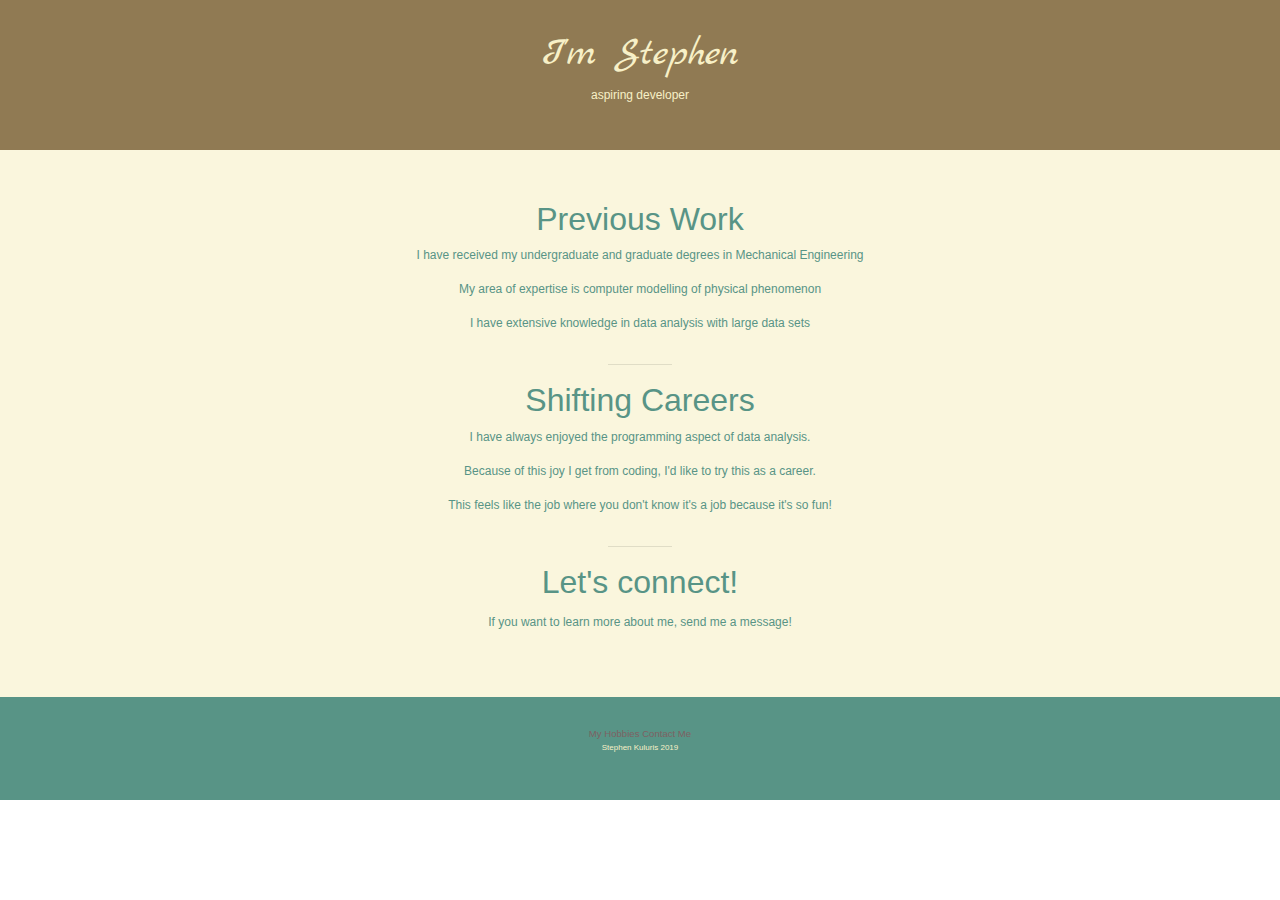
<file: index.html>
<!DOCTYPE html>
<html lang="en" dir="ltr">

<head>
  <meta charset="utf-8">
  <title>Stephen Kuluris</title>
  <link rel="stylesheet" href="css/master.css">
  <link rel="icon" href="favicon.ico">
  <link href="https://fonts.googleapis.com/css?family=Marck+Script&display=swap" rel="stylesheet">
  <link rel="stylesheet" href="https://stackpath.bootstrapcdn.com/bootstrap/4.3.1/css/bootstrap.min.css" integrity="sha384-ggOyR0iXCbMQv3Xipma34MD+dH/1fQ784/j6cY/iJTQUOhcWr7x9JvoRxT2MZw1T" crossorigin="anonymous">
</head>

<body>
  <header>
    <h1 class="intro">I'm Stephen</h1>
    <p>aspiring developer</p>
  </header>
  <main>
    <section class="background">
      <h2>Previous Work</h2>
      <div class="sections-text">
        <p>I have received my undergraduate and graduate degrees in Mechanical Engineering</p>
        <p>My area of expertise is computer modelling of physical phenomenon</p>
        <p>I have extensive knowledge in data analysis with large data sets</p>
      </div>
    </section>
    <hr>
    <section class="current">
      <h2>Shifting Careers</h2>
      <div class="sections-text">
        <p>I have always enjoyed the programming aspect of data analysis.</p>
        <p>Because of this joy I get from coding, I'd like to try this as a career.</p>
        <p>This feels like the job where you don't know it's a job because it's so fun!</p>
      </div>
    </section>
    <hr>
    <section class="connect">
      <h2>Let's connect!</h2>
      <div class="sections-text">
        <p>If you want to learn more about me, send me a message!</p>
      </div>
    </section>
  </main>
  <footer>
    <a class="flinks" href="hobbies.html">My Hobbies</a>
    <a class="flinks" href="contact.html">Contact Me</a>
    <p class="bytag">Stephen Kuluris 2019</p>
  </footer>
</body>

</html>
</file>
<file: css/master.css>
body {
  margin: 0;
}

footer {
  background-color: #589486;
  padding: 30px 0;
  font-size: 0.6rem;
  text-align: center;
}

header{
  background-color: #907a53;
  color: #f7f0c7;
  text-align: center;
  padding: 30px 0;
}

hr {
  border-style: dotted;
  border-color: #b2c6ca;
  border-width: 3px;
  border-bottom: none;
  width: 5%;
}

main {
  text-align: center;
  background-color: #faf6dd;
  color: #589486;
  padding: 50px 0;
}

p {
  font-size: 0.75rem;
}
/*----------------------------------------------------------------------------*/


.intro {
  font-family: 'Marck Script', cursive;
}

.sections-text {
  display: inline-block;
  margin: 0 auto;
  width: 50%
}

.flinks:active {
  color: #f7f0c7;
  text-decoration: none;
}

.flinks:hover {
  color: #abc9c2;
  text-decoration: none;
}

.flinks {
  color: #7e6163;
  text-decoration: none;
}

.bytag {
  color: #f7f0c7;
  font-size: 0.5rem;
}
</file>
